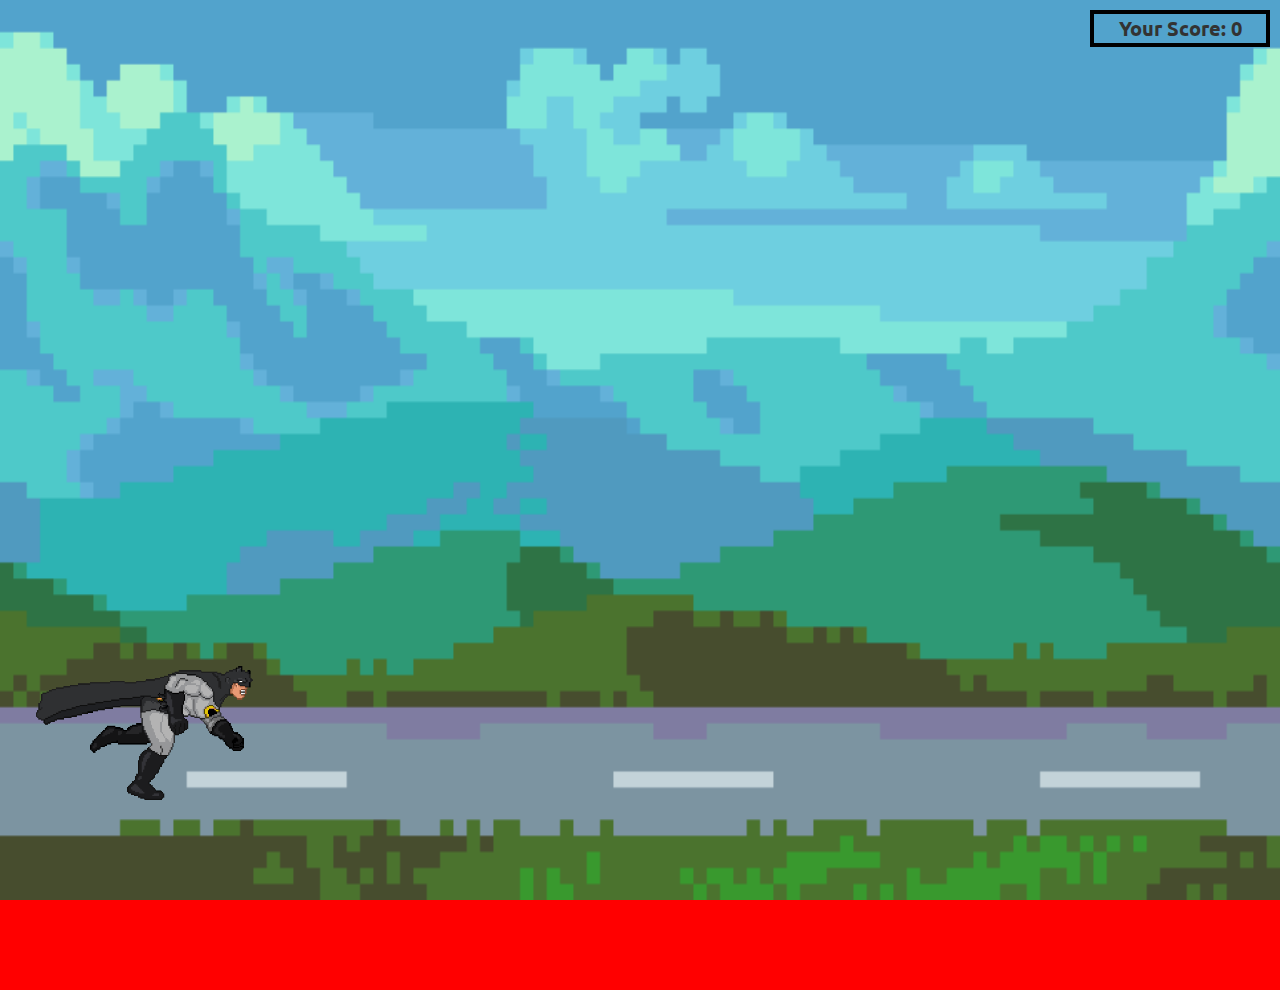
<file: index.html>
<!DOCTYPE html>
<html lang="en">
<head>
    <meta charset="UTF-8">
    <meta http-equiv="X-UA-Compatible" content="IE=edge">
    <meta name="viewport" content="width=device-width, initial-scale=1.0">
    <title>Game</title>
    <link rel="stylesheet" href="https://maxcdn.bootstrapcdn.com/bootstrap/3.3.7/css/bootstrap.min.css">
    <script src="https://ajax.googleapis.com/ajax/libs/jquery/3.2.1/jquery.min.js"></script>
    <script src="https://maxcdn.bootstrapcdn.com/bootstrap/3.3.7/js/bootstrap.min.js"></script>
    <link rel="stylesheet" href="style.css">
    <script src="script.js"></script>
</head>
<body>
    <div class="gamecontainer">
        <div class="gameOver"><img src=" gameover.gif" alt="" srcset=""><br>
       <a href class="button"><span class="glyphicon glyphicon-repeat"></span></a></div>
        <div class="batman"> </div>
        <div id="scoreCont">Your Score: 0</div>
        <div class="obstacle obstaclebulba"></div>
    </div>
</body>
</html>
</file>
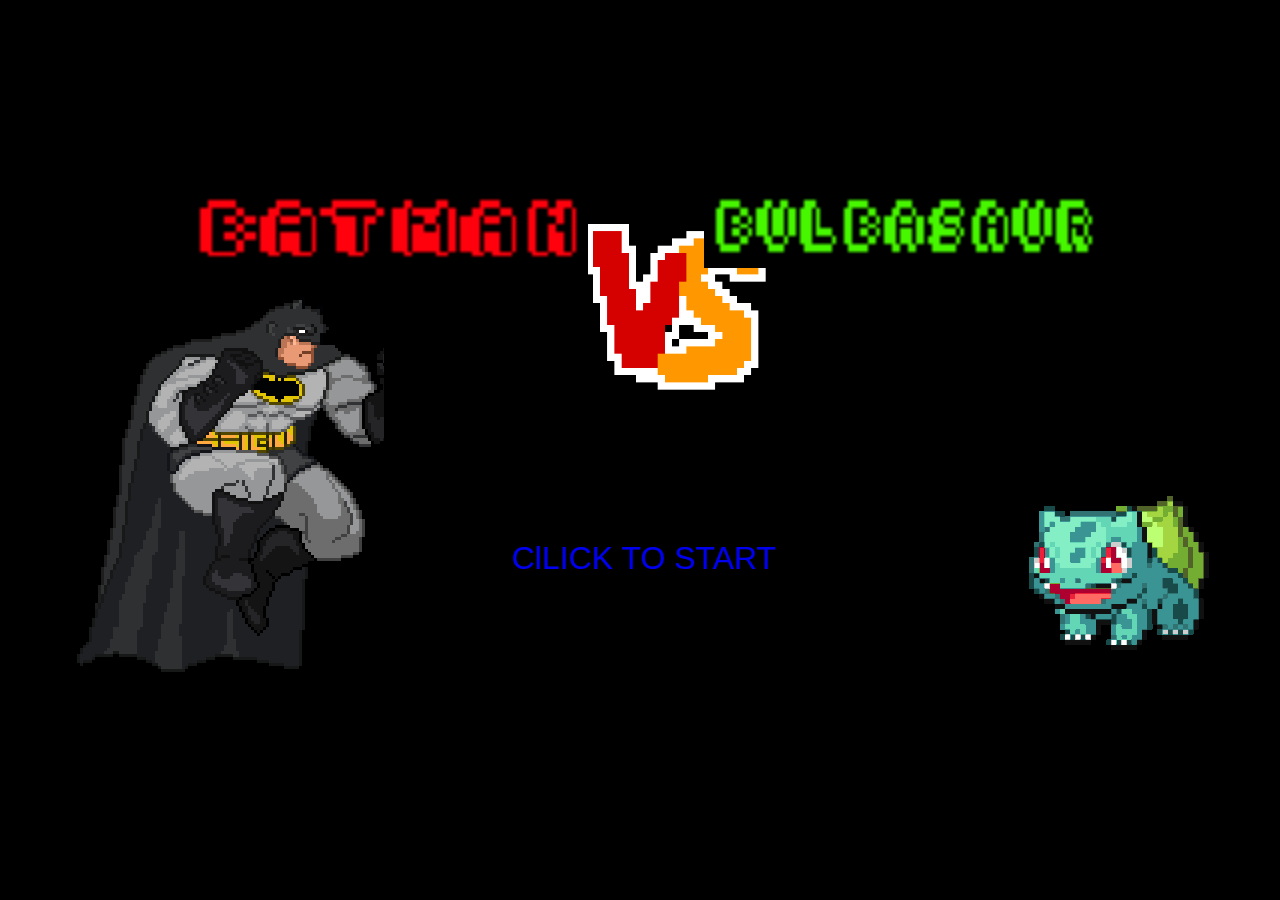
<file: main.html>
<!DOCTYPE html>
<html lang="en">
<head>
    <meta charset="UTF-8">
    <meta http-equiv="X-UA-Compatible" content="IE=edge">
    <meta name="viewport" content="width=device-width, initial-scale=1.0">
    <title>Batman Vs Bulbasaur</title>
    <style>
        *{
            background-color: black;
        }
        .container{
            color: white;
        }
    </style>
</head>
<body>
    <div class="container">
        <img src="bname.png" alt="" style="position: absolute;top: 20%;left:15%;zoom: 400%;z-index: 1;">
        <img src="bbname.png" alt="" style="position: absolute;top: 20%;left:55%;zoom: 400%;z-index: 1;">
        <img src="bat.gif" alt="" style="position: absolute; top:30%">
        <img src="vs.png" alt="" style="position: absolute; left:30%;zoom: 60%;">
        <img src="bulbasaur.gif" alt="" style="position: absolute; top:50%;left:80%">
       <a href="index.html" style="position: absolute;top: 60%;left:40%;font-size: xx-large;text-decoration: none; font-family: sans-serif;">ClLICK TO START</a> 
    </div>
</body>
</html>
</file>
<file: style.css>
@import url('https://fonts.googleapis.com/css2?family=Ubuntu:wght@300&display=swap');
*{
    margin:0;
    padding:0;
}
body{
    background-color: red;
    overflow: hidden;
}
.gamecontainer{
   background-image: url('bg.gif');
   background-repeat:no-repeat;
   background-size: 100vw 100vh;
   width: 100%;
   height: 100vh;
}
.batman{
    background-image:url('batman.gif') ;
    background-repeat: no-repeat;
    background-size:cover;
    width:254px;
    height:184px;
    position: absolute;
    bottom:100px;
    left:20px;
    transition-property:left; transition-duration:0.3s;
}
.obstacle{
    background-image:url('bulbasaur.gif');
    /* background-size: cover; */
    width:140px;
    height: 150px;
    position: absolute;
    bottom:10px;
    left:100vw;
    background-size: 60%;
    background-repeat: no-repeat;
}
.gameOver{
    visibility: hidden;
    font-size: 44px;
    text-align: center;
    background-repeat: no-repeat;
    background-size: contain;
    position: absolute;
    width: 100vw;
    height: 100vh; 
    top:10%
}
.button{
    position: relative;
    top: -15%;
    background: linear-gradient(to right, #ff6d1210 0%, #ff313100 100%);
    color: white;
    border-radius: 3px;
    cursor: pointer;
    font-size: 100px;
}
#scoreCont{
    font-family:'Ubuntu',sans-serif;
    font-weight: bolder;
    font-size: 20px;
    text-align: center;
    border: 4px solid black;
    width:180px;
    position: absolute;
    top:10px;
    right:10px;
}
.animatebatman{
    animation:batman 0.6s linear;
}
.obstaclebulba{
    animation: obstaclebulba 5s linear infinite;
}

@keyframes batman {
    0%{
       bottom:100px; 
    }
    50%{
        bottom:500px;
    }
    100%{
        bottom:100px;
    }
}

@keyframes obstaclebulba{
    0%{
        left: 100vw;
    }
    100%{
        left: -10vw;
    }

}
</file>
